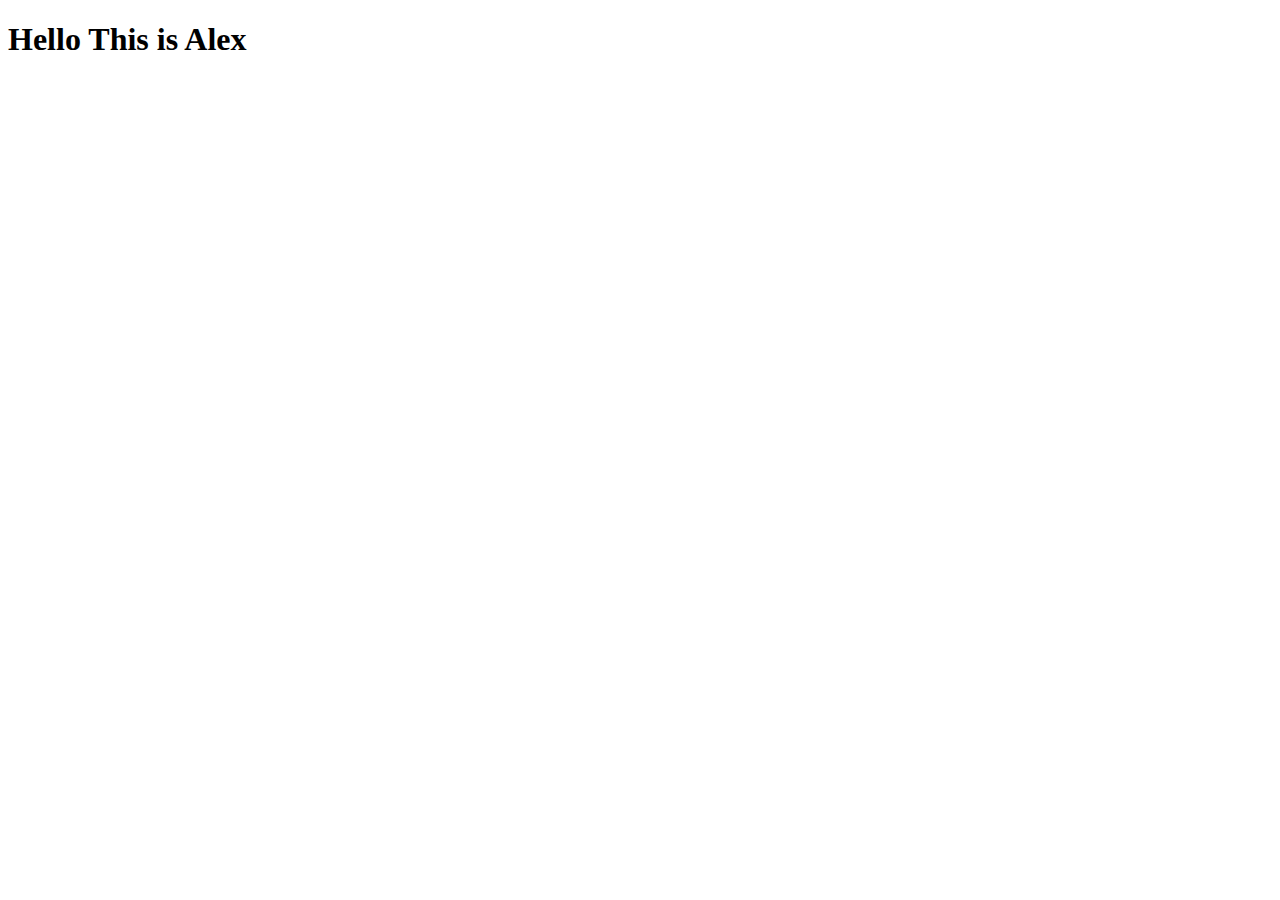
<file: Alex Taguiam File/index.html>
<!DOCTYPE html>
<html lang="en">
  <head>
    <meta charset="UTF-8" />
    <meta name="viewport" content="width=device-width, initial-scale=1.0" />
    <title>Document</title>
  </head>
  <body>
    <h1>Hello This is Alex</h1>
  </body>
</html>
</file>
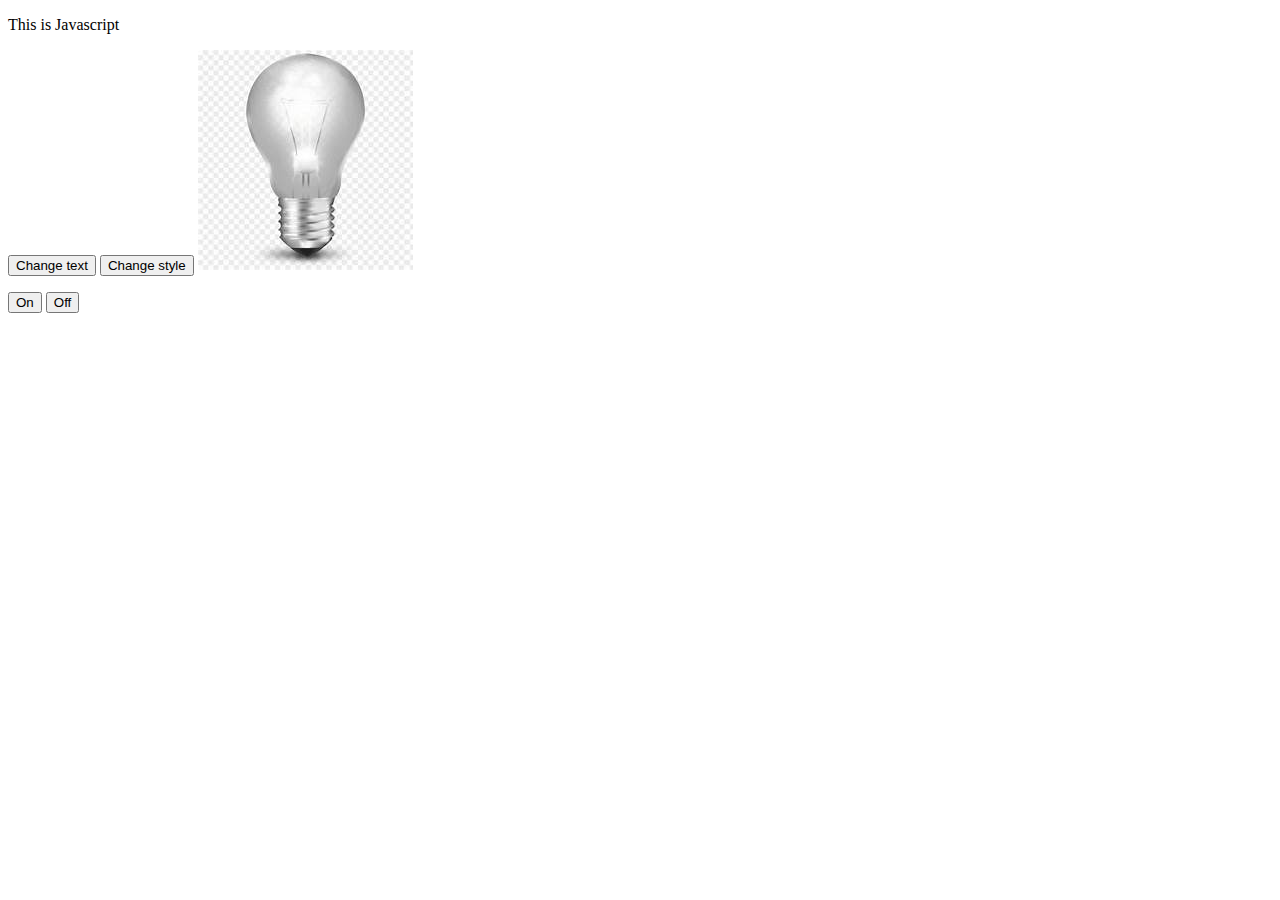
<file: HTML JavascrIpt/index.html>
<!DOCTYPE html>
<html lang="en">
<head>
  <meta charset="UTF-8">
  <meta name="viewport" content="width=device-width, initial-scale=1.0">
  <title>Document</title>
</head>
<body>


  <p id="Javascript">This is Javascript</p>
  <button onclick="changetext()">Change text</button>
  <button onclick="changestyle()">Change style</button>

    <img id="Bulb" src="/IMAGES/offbulb.jpg">
  <p>
    <button type="button" onclick="light(1)">On</button>
    <button type="button" onclick="light(0)">Off</button>
  </p>

  <script>
    let text = document.getElementById("Javascript");
    function changetext(){
      text.innerHTML = "Hello Jotham";
    }
    function changestyle(){
      text.style.color = "red";
      text.style.backgroundColor = "yellow";
      text.style.fontSize = "15px";
    }

    function light(sw){
      let image = document.getElementById("Bulb");
      let picture;

      if (sw == 0) {
        image.src = "/IMAGES/offbulb.jpg";
      } else {
        image.src = "/IMAGES/onbulb.jpeg";
      }
      
    }
  </script>

</body>
</html>
</file>
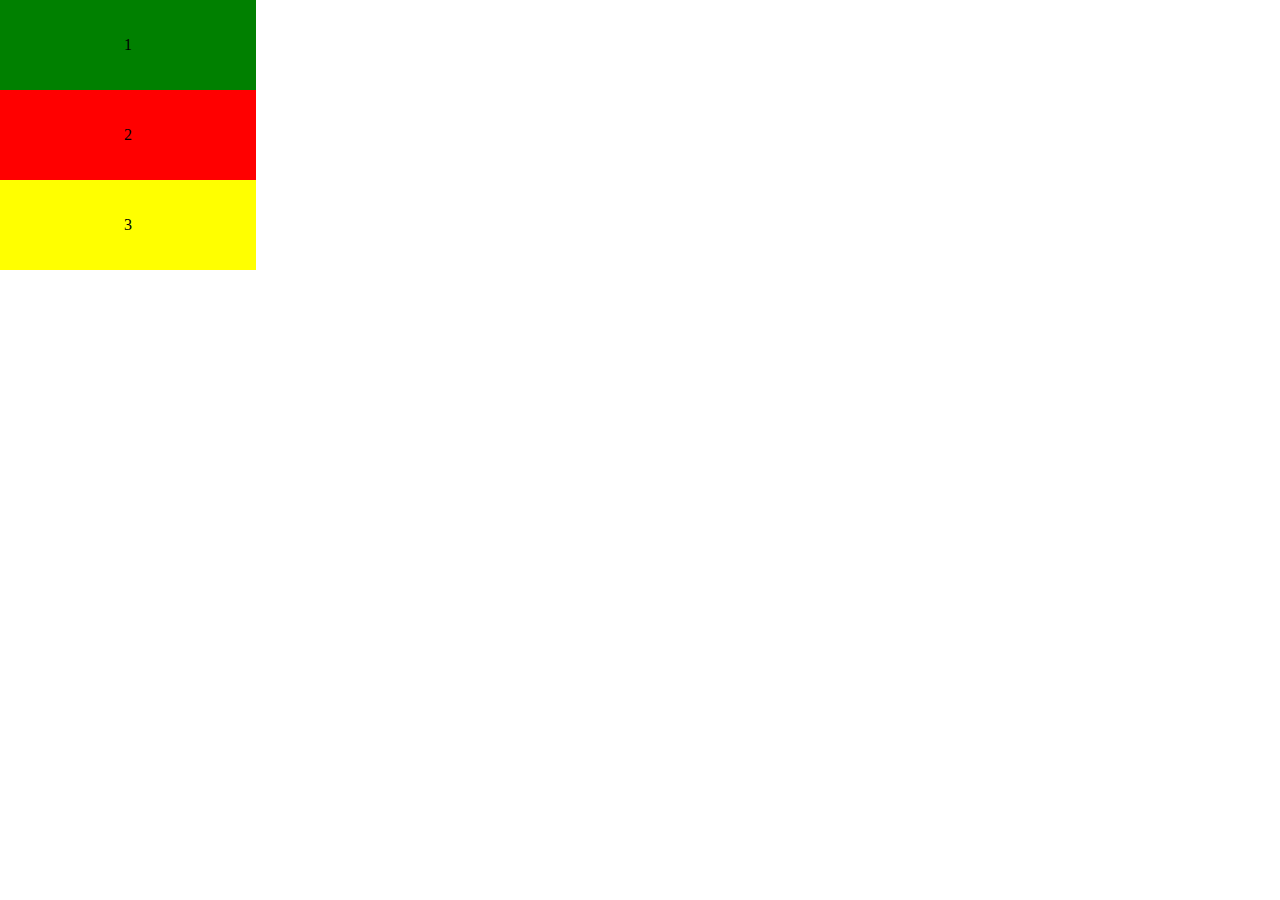
<file: JOTHAM  BAQUIRAN FILES/responsive.html>
<!DOCTYPE html>
<html lang="en">
<head>
  <meta charset="UTF-8">
  <meta name="viewport" content="width=device-width, initial-scale=1.0">
  <meta name="keywrod"  content="Responsive, SEO, Web">
  <meta name="author"   content="Jotham Den M Baquiran">
  <link rel="stylesheet" href="style.css">
  <title>Document</title>
</head>
<body>
  <div class="box"  id="first">1</div>
  <div class="box"  id="second">2</div>
  <div class="box"  id="last">3</div>
</body>
</html>
</file>
<file: JOTHAM  BAQUIRAN FILES/style.css>
html, body{
  height: 100%;
  margin: 0;
}


.box{ 
  height: 10%;
 display: flex;
 justify-content: center;
 align-items: center;
}

#first{

  background-color: green;
}

#second{
  background-color: red;

}

#last{
  background-color: yellow;

}

@media(min-width : 320px){
  #first{
    width: 10%
  }
   #second{
    width: 10%
  }
   #last{
    width: 10%
  }
}


@media(min-width : 600px){
 #first{
  width: 20%;
 }
 #second{
  width: 40%;
 }
 #last{
  width: 20%;
 }
}

@media(min-width : 1024px){
  #first{
    width: 20%;
  }
  #second{
    width: 20%;
  }
  
  #last{
    width: 20%;
  }
}
</file>
